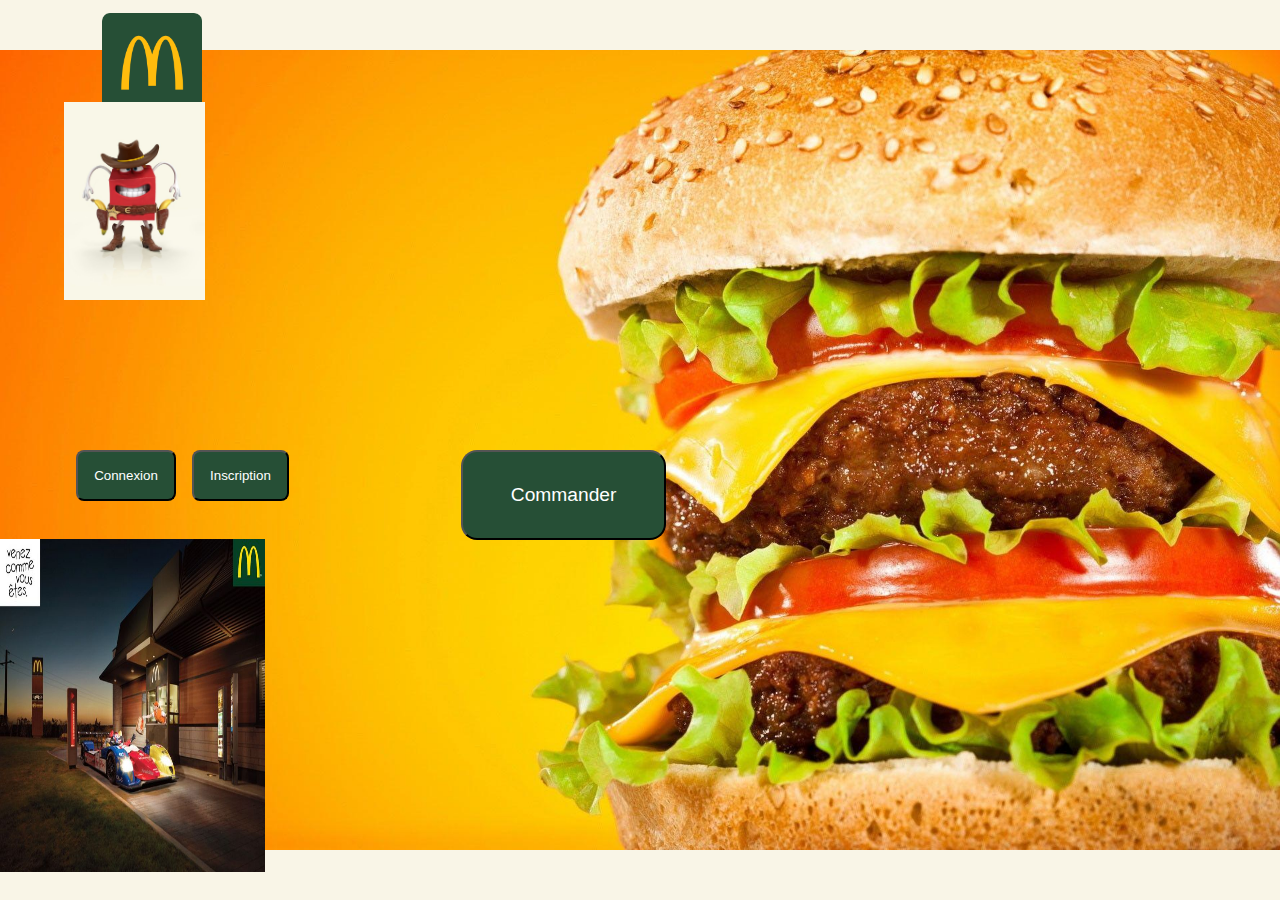
<file: index.html>
<!DOCTYPE html>
<html lang="fr">
<head>
    <meta charset="UTF-8">
    <meta name="viewport" content="width=device-width, initial-scale=1.0">
    <link rel="icon" type="image/png" href="mcdo-favicon.png">
    <link rel="stylesheet" href="style.css">
    <title>Mc-Donald</title>
</head>
<body>
    <div class="container">
        <div class="header">
            <nav>
                <img src="image-mc-do/Logo_France_Mcdo.png" alt="logo mcdo" class="logo">
                <img src="image-mc-do/happy.jpg" alt="happymeal Banana" class="happyMeal">
                <div class="boutton-co">
                    <button class="btn">Connexion</button>
                    <button class="btn">Inscription</button>
                </div>  
            </nav>
        </div>
        <button id="primaryBtn"><a href="commande.html" title="vers page Commander">Commander</a></button>
        <div class="PUB">
            <img src="image-mc-do/commeVousEtesM.jpg" alt="" class="M">
        </div>
    </div>
</body>
<script src="script.js"></script>
</html>
</file>
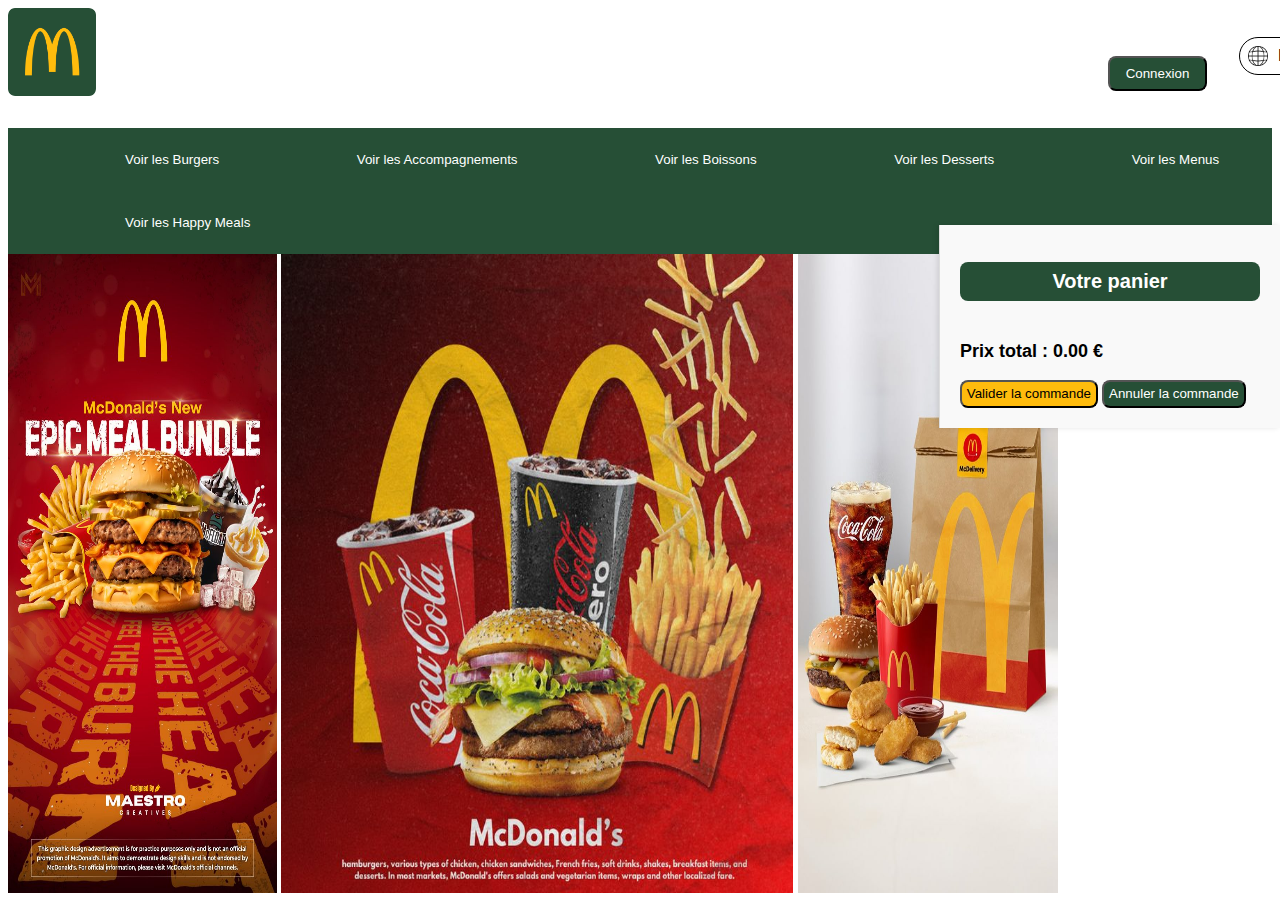
<file: commande.html>
<!DOCTYPE html>
<html lang="en">
<head>
  <meta charset="UTF-8">
  <meta name="viewport" content="width=device-width, initial-scale=1.0"> 
  <link rel="stylesheet" href="modal.css">
  <link rel="icon" type="image/png" href="mcdo-favicon.png">
  <link rel="stylesheet" href="commande.css">
  <link rel="stylesheet" href="modal-happy.css">
  <title>Catégories Modales</title>
</head>
<header>
    <div class="nav">
      <img src="image-mc-do/Logo_France_Mcdo.png" alt="logo mcdo" class="logo">
        <button class="connexion" id="primary-btn">Connexion</button>
        <div class="language">
          <img src="image-mc-do/language.png" width="20px" height="20px" alt="switch language" class="fr">FR <img src="image-mc-do/down.png" width="20px" height="20px" alt="down" class="down">  
        </div>
    </div>
</header>
<body>
<div class="boutton-burger">
  <button id="showBurgers" class="btnBurger">Voir les Burgers</button>
  <button id="showSides" class="btnBurger">Voir les Accompagnements</button>
  <button id="showDrinks" class="btnBurger">Voir les Boissons</button>
  <button id="showDesserts" class="btnBurger">Voir les Desserts</button>
  <button id="showMenus" class="btnBurger">Voir les Menus</button>
  <button id="showHappyMeals" class="btnBurger">Voir les Happy Meals</button>
</div>
  <div id="categoryModal" class="modal">
    <div class="modal-content">
      <span class="close">&times;</span>
      <div id="categoryList"></div>
    </div>
</div>
<div>
  <img class="pub2" src="image-mc-do/carousel/pub2.jpg">
  <img id="carousel" class="img" src="image-mc-do/carousel/pub1.jpg" alt="pub1">
  <img src="image-mc-do/new-bag.jpg" alt="" class="bag">
</div>

    <section>

        <div id="cartPanel" class="cart-panel">
            <h2>Votre panier</h2>
            <p id="totalPrice">Prix total : 0 €</p> 
             <div id="cartButton">
              <button id="validate" class="cartBtn">Valider la commande</button>
              <button id="cancel" class="cartBtn">Annuler la commande</button>
          </div>
            <div id="cartItem">

            </div>
          </div>        
</section>
</body>
<script src="script.js"></script>
</html>
</file>
<file: style.css>
* {
    margin: 0;
    padding: 0;
    box-sizing: border-box;
}

body {
    background-color: #f9f5e7;
}
.container {
        background-image: url(image-mc-do/wp1919500.jpg);
        background-size: contain;
        width: 100%;
        background-repeat: no-repeat;
        height: 100vh;
        background-position: right;
}

#primaryBtn {
    position: absolute;
    top: 50%;
    left: 36%;
    padding: 2rem 3rem;
    border-radius: 1rem;
    background-color: #264f36;
    font-size: larger;
    color: #fff;
}

#primaryBtn:hover {
    background-color: #6d6d6d;
}

.boutton-co {
    margin-left: 4rem;
    margin-top: 17rem;
}

.boutton-in {
    margin-left: 10rem;
    margin-top: 5rem;
}

button.btn {
    background-color: #264f36;
    padding: 1rem;
    border-radius: 0.5rem;
    color: #fff;
    margin-top: 5%;
    margin-left: 1%;
}

a {
    text-decoration: none;
    color: #fff;
}

.logo {
    width: 100px;
    margin-left: 8%;
    margin-top: 1%;
}

img.M {
    width: 20.7%;
    height: 37vh;
    margin-top: 3%;
}

img.happyMeal {
    width: 11%;
    position: absolute;
    height: auto;
    margin-top: 8%;
    left: 5%;
}
</file>
<file: modal.css>
body {
    font-family: Arial, sans-serif;
  }
  
 
.modal {
  display: none; 
  position: fixed;
  top: 0;
  left: 0;
  width: 100%;
  height: 100%;
  background-color: rgba(0, 0, 0, 0.7); /* Fond sombre */
  justify-content: center;
  align-items: center;
  overflow-y: auto; /* Permet le défilement si nécessaire */
  z-index: 10;
}


.modal-content {
  background-color: #fff;
  padding: 20px;
  border-radius: 10px;
  max-height: 80%;
  overflow-y: auto;
}

/* Bouton de fermeture du modal */
.close {
  position: absolute;
  top: 10px;
  right: 10rem;
  font-size: 70px;
  cursor: pointer;
  color: white;
}


#categoryList {
  display: flex;
  flex-wrap: wrap;
  justify-content: space-around; 
  gap: 20px; 
  margin-top: 20px;
}

/* Style de chaque carte */
.item {
  background-color: #fff;
  border-radius: 10px;
  box-shadow: 0 4px 8px rgba(0, 0, 0, 0.1); /* Ombre légère pour la carte */
  width: 30%;
  padding: 15px;
  text-align: center;
  transition: transform 0.2s ease, box-shadow 0.2s ease;
  cursor: pointer;
}


.item:hover {
  transform: scale(1.05); /* Agrandir légèrement */
  box-shadow: 0 8px 16px rgba(0, 0, 0, 0.2); 
}


.item img {
  width: 100%;
  height: 300px;
  object-fit: cover; /* Pour garder l'image proportionnelle */
  border-radius: 8px;
}


.item .details {
  margin-top: 10px;
  font-size: 14px;
}

/* Bouton d'ajout à la commande */
.item button {
  margin-top: 10px;
  padding: 10px;
  background-color: #264f36;
  color: white;
  border: none;
  border-radius: 5px;
  cursor: pointer;
  font-weight: bold;
}

.item button:hover {
  background-color: #e07b00; /* Changer de couleur au survol */
}
</file>
<file: commande.css>
body{
  background-color:  #ffffff;
}

img.logo {
    width: 7%;
}
.nav {
    background-color: #ffffff ;
    border-radius: 0.5rem;
    display: flex;
   
}
button.connexion {
    height: 10%;
    margin-top: 3rem;
    margin-left: 80%;
    background-color: #264f36;
    padding: 0.5rem 1rem;
    border-radius: 0.5rem;
    color: #fff;
}
.btnBurger {
    border: none;
    background-color: #264f36;
    padding: 1.5rem 1rem;
    margin-left: 8%;
    color: #fff;
}
.btnBurger:hover {
    color: yellow;

}

.boutton-burger {
    background-color: #264f36;
    margin-top: 2rem;
}


/****** css sur panier a doite*/
.cart-panel {
  position: absolute;
  top: 25%;
  right: 0;
  width: 300px;
  height: auto;
  background-color: #f9f9f9;
  border-left: 1px solid #ddd;
  padding: 20px;
  box-shadow: -2px 0 5px rgba(0, 0, 0, 0.1);
  display: flex;
  flex-direction: column;
  justify-content: space-between;
}
  .cart-panel h2 {
    font-size: 20px;
    margin-bottom: 20px;
  }

  section h2 {
    text-align: center;
    background-color: #264f36;
    border-radius: 0.5rem;
    padding: 0.5rem;
    color: #fff;
}

  .cart-item {
    margin: 10px 0;
  }
  #totalPrice {
    font-size: 18px;
    margin-top: 20px;
    font-weight: bold;
  }
  .cart-buttons {
    display: flex;
    justify-content: space-between;
  }
  
  button#cancel {
    background-color: #264f36;
    color: #fff;
    border-radius: 0.5rem;
    padding: 0.3rem;
}

button#validate {
    background-color: #ffbc0d;
    border-radius: 0.5rem;
    padding: 0.3rem;
}

.delet {
  padding: 0.2rem 0.5rem;
  background-color: #264f36;
  color: #fff;
  border-radius: 10px; /* Arrondi */
  border: none;
  cursor: pointer;
  transition: background-color 0.3s ease; /* Animation fluide */
}

.delet:hover {
  background-color: red;
}


#carousel {
  height: 71vh;
  width: 40vw;
  margin-left: 0%;
}

.pub2 {
  width: 21vw;
  height: 71vh;
}

img.bag {
  width: 20.6%;
  height: 71vh;
}

.language {
  display: flex;
  align-items: center;
  margin-left: 2rem;
  border: solid 1px;
  height: 20%;
  width: 20%;
  padding: 0.5rem;
  border-radius: 4rem;
  margin-top: 2.3%;
}
img.fr {
  margin-right: 0.6rem;
}

.down {
  margin-left: 0.6rem;
}
</file>
<file: modal-happy.css>
.modal-happy {
    position: fixed;
    top: 0;
    left: 0;
    width: 100%;
    height: 100%;
    background-color: rgba(0, 0, 0, 0.5); /* Fond semi-transparent */
    display: none; /* Masquée par défaut */
    justify-content: center;
    align-items: center;
    z-index: 1000;
    text-align: center;
  }
  
  .modal-happy-content {
    background: white;
    padding: 20px;
    border-radius: 8px;
    text-align: center;
    width: 300px;
  }
  
  .modal-happy-content button {
    margin: 10px;
    padding: 10px 20px;
    border: none;
    border-radius: 5px;
    cursor: pointer;
    font-size: 16px;
  }
  
  #chooseToy {
    background-color: #264f36; 
    color: white;
    padding: 0.5rem 1rem;
    border-radius: 0.5rem;
  }
  
  #chooseBook {
    background-color: #ffbc0d; 
    color: white;
    padding: 0.5rem 1rem;
    border-radius: 0.5rem;
    color: #000;
  }


  .modal-sell {
    position: fixed;
    top: 0;
    left: 0;
    width: 100%;
    height: 100%;
    display: none; /* Par défaut masqué */
    justify-content: center;
    align-items: center;
    background: rgba(0, 0, 0, 0.5); /* Fond semi-transparent */
    z-index: 1000;
  }


  button#closeModal {
    background-color: #264f36;
    border-radius: 0.5rem;
    padding: 0.5rem 1rem;
    color: #fff;
}
</file>
